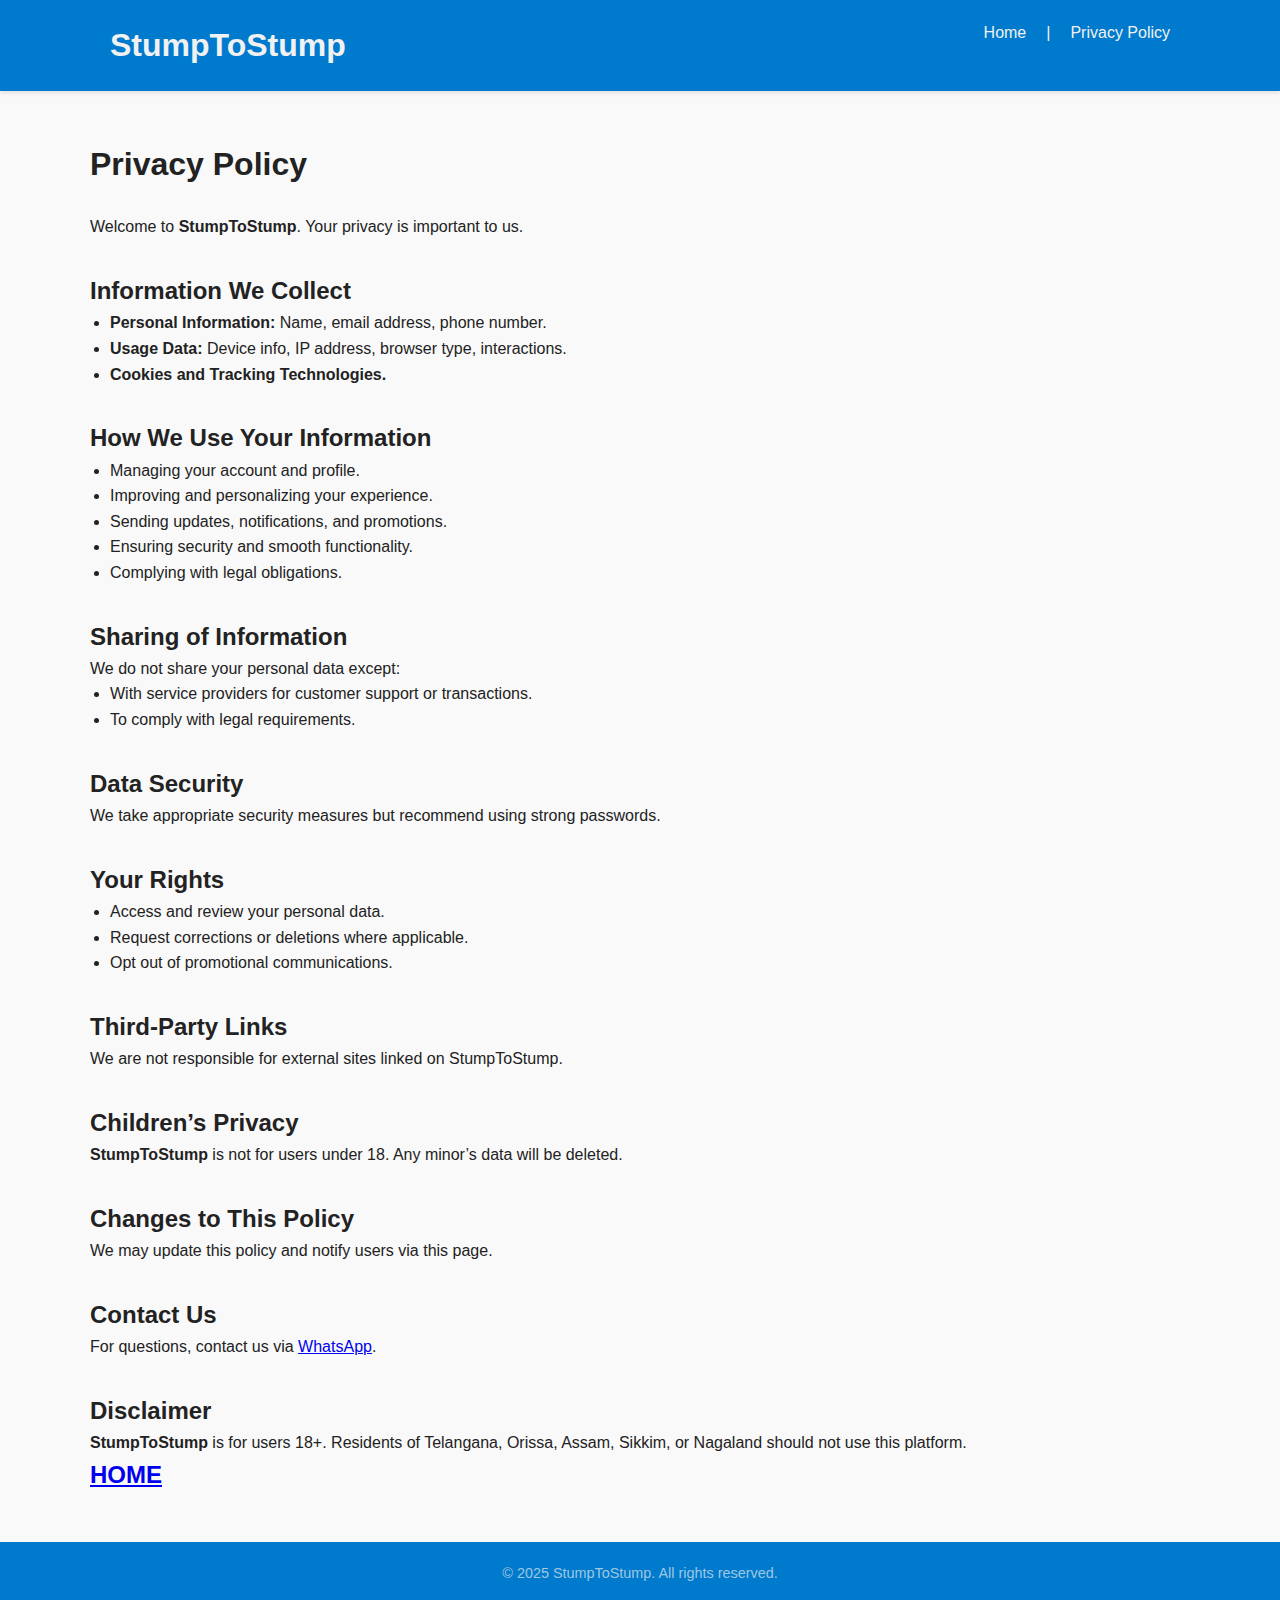
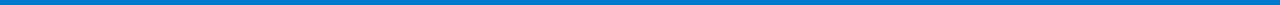
<file: privacy-policy.html>
<!-- privacy-policy.html -->
<!DOCTYPE html>
<html lang="en">
<head>
  <meta charset="UTF-8" />
  <meta name="viewport" content="width=device-width, initial-scale=1.0" />
  <title>Privacy Policy</title>
  <link rel="stylesheet" href="styles.css" />
</head>
<body>
    <!-- Header -->
 <header>
    <div class="container">
      <h1>StumpToStump</h1>
      <nav>
        <ul>
          <li><a href="index.html">Home</a></li>

          <p> | </p>
          <li><a href="privacy-policy.html">Privacy Policy</a></li>
        </ul>
      </nav>
    </div>
  </header>


  <!-- Privacy Policy Section -->
  <section class="container" style="padding: 48px 0;">
    <h1 style="margin-bottom: 24px;">Privacy Policy</h1>

    <p>Welcome to <strong>StumpToStump</strong>. Your privacy is important to us.</p>

    <h2 style="margin-top: 32px;">Information We Collect</h2>
    <ul style="margin-left: 20px;">
      <li><strong>Personal Information:</strong> Name, email address, phone number.</li>
      <li><strong>Usage Data:</strong> Device info, IP address, browser type, interactions.</li>
      <li><strong>Cookies and Tracking Technologies.</strong></li>
    </ul>

    <h2 style="margin-top: 32px;">How We Use Your Information</h2>
    <ul style="margin-left: 20px;">
      <li>Managing your account and profile.</li>
      <li>Improving and personalizing your experience.</li>
      <li>Sending updates, notifications, and promotions.</li>
      <li>Ensuring security and smooth functionality.</li>
      <li>Complying with legal obligations.</li>
    </ul>

    <h2 style="margin-top: 32px;">Sharing of Information</h2>
    <p>We do not share your personal data except:</p>
    <ul style="margin-left: 20px;">
      <li>With service providers for customer support or transactions.</li>
      <li>To comply with legal requirements.</li>
    </ul>

    <h2 style="margin-top: 32px;">Data Security</h2>
    <p>We take appropriate security measures but recommend using strong passwords.</p>

    <h2 style="margin-top: 32px;">Your Rights</h2>
    <ul style="margin-left: 20px;">
      <li>Access and review your personal data.</li>
      <li>Request corrections or deletions where applicable.</li>
      <li>Opt out of promotional communications.</li>
    </ul>

    <h2 style="margin-top: 32px;">Third-Party Links</h2>
    <p>We are not responsible for external sites linked on StumpToStump.</p>

    <h2 style="margin-top: 32px;">Children’s Privacy</h2>
    <p><strong>StumpToStump</strong> is not for users under 18. Any minor’s data will be deleted.</p>

    <h2 style="margin-top: 32px;">Changes to This Policy</h2>
    <p>We may update this policy and notify users via this page.</p>

    <h2 style="margin-top: 32px;">Contact Us</h2>
    <p>For questions, contact us via <a href="https://wa.link/googleads70" target="_blank">WhatsApp</a>.</p>

    <h2 style="margin-top: 32px;">Disclaimer</h2>
    <p><strong>StumpToStump</strong> is for users 18+. Residents of Telangana, Orissa, Assam, Sikkim, or Nagaland should not use this platform.</p>
     <a href="index.html">
      <h2>HOME</h2>

    </a>
  </section>

  <!-- Footer -->
  <footer>
    <div class="container">
      <p>&copy; 2025 StumpToStump. All rights reserved.</p>
    </div>
  </footer>
</body>
</html>
</file>
<file: styles.css>
* {
  margin: 0;
  padding: 0;
  box-sizing: border-box;
}

body {
  font-family: 'Segoe UI', sans-serif;
  background-color: #f9f9f9;
  color: #222;
  line-height: 1.6;
}

.container {
  width: 90%;
  max-width: 1100px;
  margin: auto;
}

/* Header */
header {
  background-color: #007acc;
  color: #f1f1f1;
  padding: 20px 0;
  box-shadow: 0 2px 4px rgba(0,0,0,0.1);
}

header h1 {
  float: left;
  color: #f1f1f1;
  margin-left: 20px;
}

nav {
  float: right;
  margin-right: 20px;
}

nav ul {
  list-style: none;
  display: flex;
  gap: 20px;
}

nav ul li a {
  color: #f1f1f1;
  text-decoration: none;
  font-weight: 500;
}

nav ul li a:hover {
  color: #007BFF;
}

header::after {
  content: "";
  display: table;
  clear: both;
}

/* Hero */
.hero {
  text-align: center;
  padding: 100px 20px;
  background-color: #eef2f7;

  background: url(./images/banner\ 4.jpg) no-repeat;
  background-size: 100% 100%;
}


.hero h2 {
   color: #f1f1f1;
  font-size: 2.8rem;
  margin-bottom: 20px;
}

.hero p {
   color: #f1f1f1;
  font-size: 1.1rem;
  margin-bottom: 30px;
}

.hero .btn {
  background-color: #007BFF;
  color: white;
  padding: 12px 24px;
  text-decoration: none;
  border-radius: 5px;
  font-weight: bold;
}

.hero .btn:hover {
  background-color: #0056b3;
}

/* Section */
.section {
  padding: 60px 0;
}

.section h2 {
  text-align: center;
  margin-bottom: 30px;
}



/* News Section */
.news {
  padding: 60px 0;
  background-color: #fff;
}

.news h2 {
  text-align: center;
  margin-bottom: 40px;
}

.news-grid {
  display: grid;
  grid-template-columns: repeat(auto-fit, minmax(250px, 1fr));
  gap: 20px;
}

.news-grid article {
  background-color: #f1f1f1;
  padding: 15px;
  border-radius: 5px;
}

.news-grid img {
  width: 100%;
  border-radius: 5px;
  margin-bottom: 10px;
}

.news-grid h3 {
  margin-bottom: 10px;
}

.news-grid p {
  font-size: 0.9em;
}



/* Upcoming Matches */
.match-list {
  list-style: disc;
  padding-left: 40px;
  font-size: 1.1rem;
}

/* Reviews */
.review-box {
  background: #fff;
  padding: 20px;
  margin: 15px 0;
  border-left: 4px solid #00b894;
  border-radius: 5px;
  box-shadow: 2px 1px 4px rgba(0,0,0,0.05);
}

/* Footer */
footer {
  background-color: #007acc;
  text-align: center;
  padding: 20px;
  font-size: 0.9rem;
  color: #f1f1f1a8;
}
</file>
